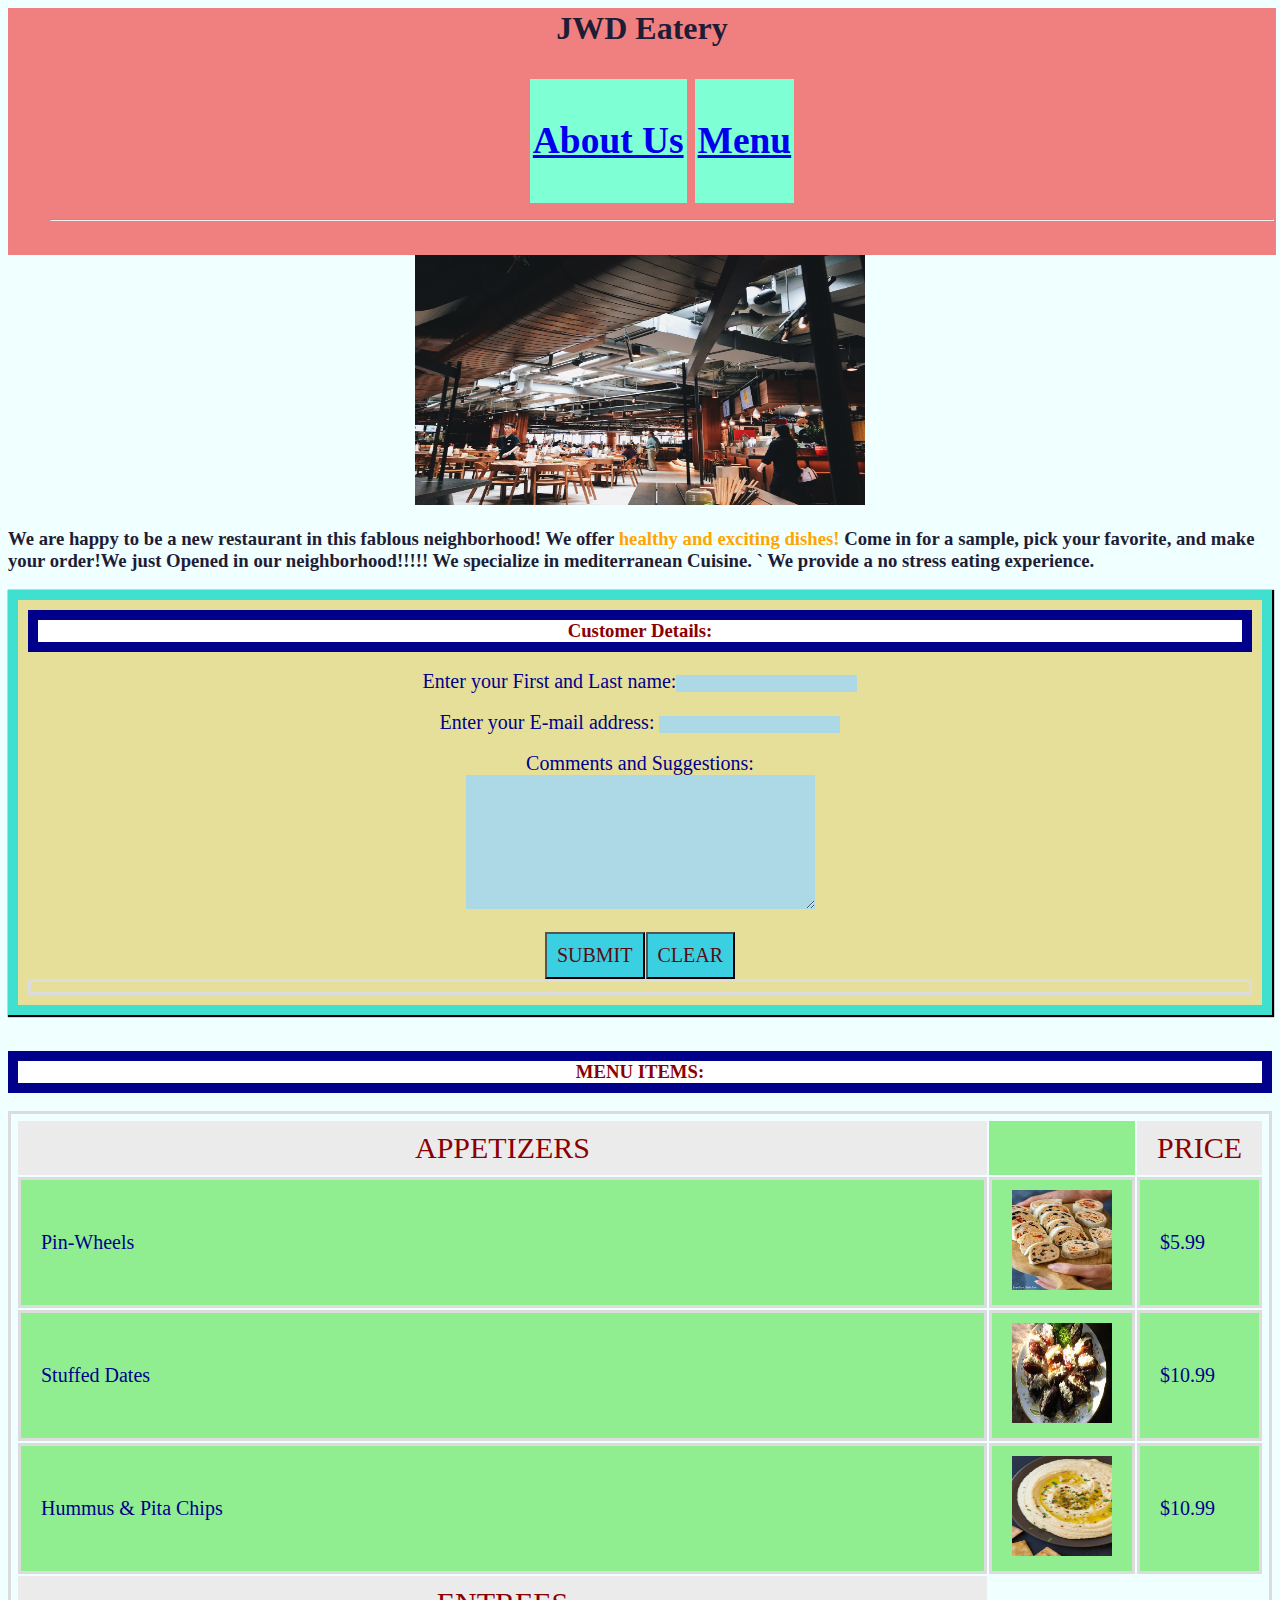
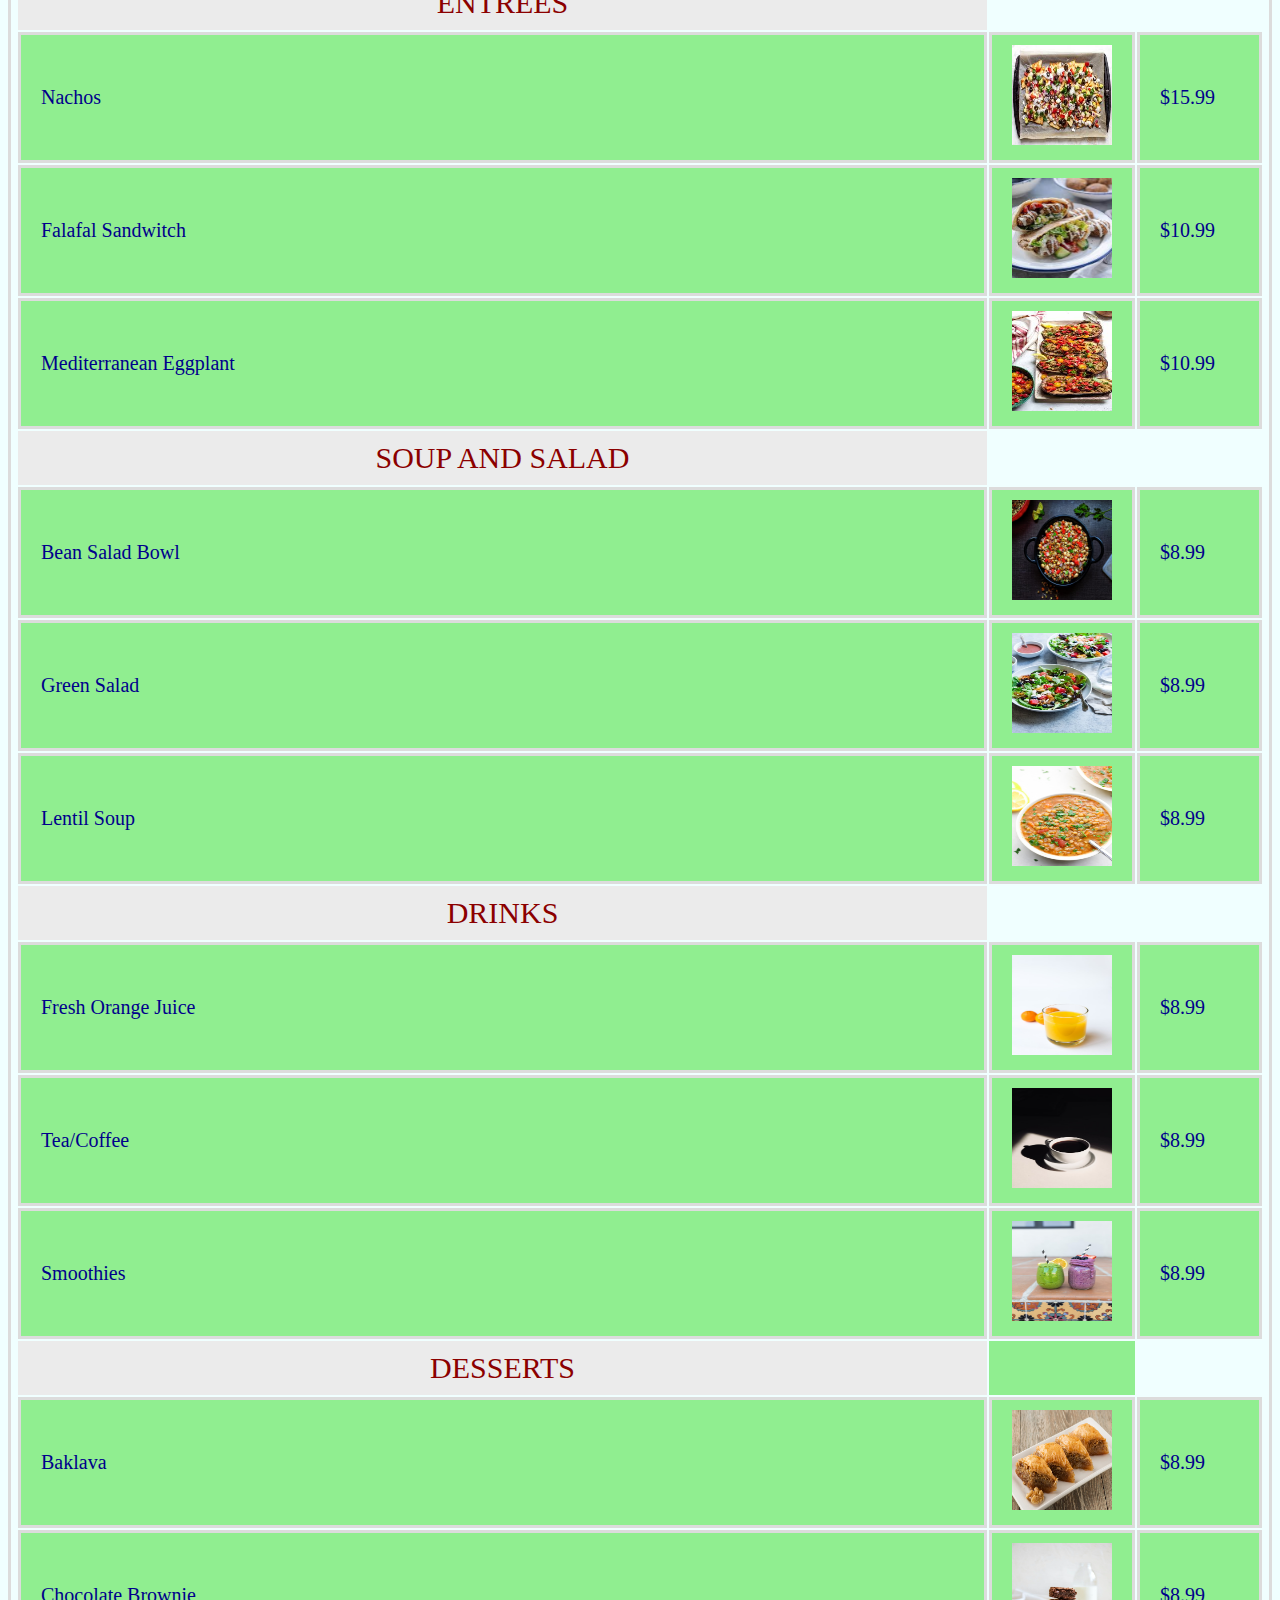
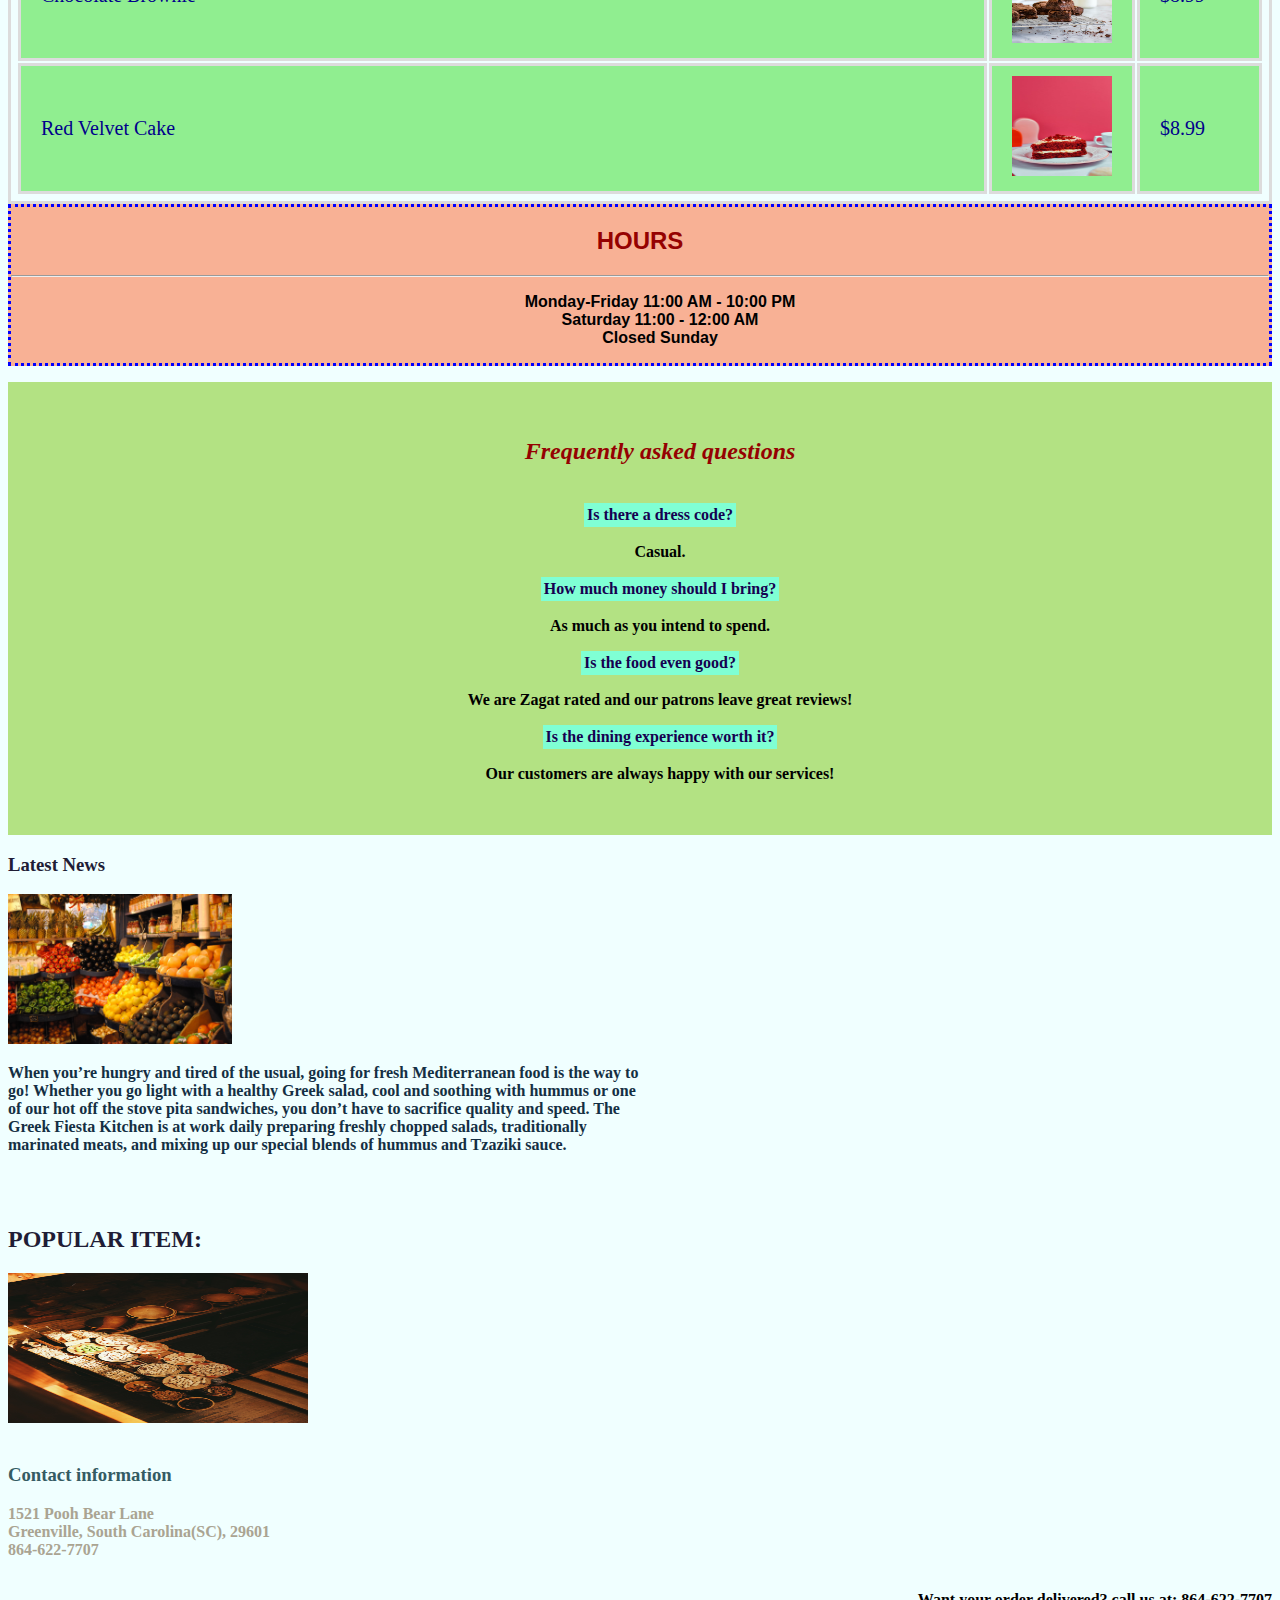
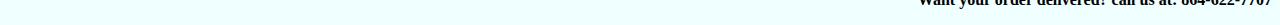
<file: index.html>
<!DOCTYPE HTML>

<head>

  <link rel="stylesheet" href="ourstyle.css"> 
	<title>
		JWD Eatery
	</title>
<!--<style>
body {
  background-image: url('restimage.jpg')
}
</style>-->

</head>

<body>
	<main>
		<div id="eat" align="center">
			<header>
				<h1 style="color:#1F1D36">JWD Eatery
          <ul class="list">
          <li><h3><a href="#blog" >About Us</a> </h3></li> 
          <li><h3><a href="#men" >Menu</a> </h3></li>

					<hr>
			</header>
			<img src="eatery_1.jpg" alt="Eatery" width="450" height="250">
  </div>

  <div id="business description"> <h3 style="color:#1F1D36">We are happy to be a new restaurant in this fablous neighborhood! We offer <strong style="color:orange"> healthy and exciting dishes!</strong> Come in for a sample, pick your favorite, and make your order!We just Opened in our neighborhood!!!!!
      We specialize in mediterranean Cuisine.
  `   We provide a no stress eating experience.</h3>
  </div>

  <div id="contact-form" style="background-color:#E6DF9A">
  <table class='center'>
    <form action ="http://google.co.in" method="POST">

    <h3 class="heading">Customer Details:</h3>
    <br>
    <label for="custname">Enter your First and Last name:</label>
    <input type="text" id="custname" name="custname" ng-maxlength="40" class="back"></input>
    <br><br>
    <label for="email">Enter your E-mail address: </label>
    <input type="email" id="email" name="email" ng-maxlength="40" class="back"></input>
    <br><br>
     <label for="comment">Comments and Suggestions: </label>
     <br>
     <textarea name="comment" cols=30 rows=4 class="back"> </textarea>
   
    <br><br>
    <input type="submit" value="Submit" class="button"> </input>
    <input type="reset" value="Clear" class="button"></input>
  </table>
  </div><br><br>
  <h3 class="heading"> MENU ITEMS:</h3>
  <br>
  <div class="menu" id="men">
    <table align="center" class="menu">
      
      <tr class="lightblue"> 
        <th class="lightblue">Appetizers</th> <th></th>
        <th class="lightblue">Price</th>
        <tr>
          <td>Pin-Wheels</td> 
          <td><img src="pinwheel.jpg " width="100" height="100">
          <td>$5.99</td>
        </tr> 
        <tr>
          <td>Stuffed Dates</td> 
          <td><img src="stuff dates.jpg " width="100" height="100">
          <td>$10.99</td>
        </tr>
        <tr>
          <td>Hummus & Pita Chips</td> 
          <td><img src="roasted-garlic-hummus7-edit2+srgb..jpg" width="100" height="100">
          <td>$10.99</td>
          </tr> 
        <th  class="lightblue">Entrees</th>
          <tr><td>Nachos</td> 
          <td><img src="nachos.jpg" width="100" height= "100"</td>
          <td>$15.99</td>
        </tr>
        <tr>
          <td>Falafal Sandwitch</td> 
          <td><img src="falafal sandwitch.jpg" width="100" height= "100"></td> 
          <td>$10.99</td>
        </tr>
        <tr>
          <td>Mediterranean Eggplant</td> 
          <td><img src="medeggplant.jpg" width="100" height= "100"></td>
          <td>$10.99</td>
        </tr>
        <th class="lightblue">Soup and Salad</th>
        <tr>
          <td>Bean Salad Bowl</td>
          <td><img src="salad.jpg" width="100" height= "100"></td>
        <td>$8.99</td>
         </tr>

        <tr>
          <td>Green Salad</td>
          <td><img src="salad2.jpg" width="100" height= "100"></td>
          <td>$8.99</td>
        </tr>
        <tr>
          <td>Lentil Soup</td>
          <td><img src="Lentil Soup.jpg" width="100" height= "100"></td>
          <td>$8.99</td>
        </tr>

        <th class="lightblue">Drinks</th>
        <tr>
          <td>Fresh Orange Juice</td>
          <td><img src="orange.jpg" width="100" height= "100"></td>
          <td>$8.99</td>
        </tr>
        
        <tr>
          <td>Tea/Coffee</td>
          <td><img src="tea-coffee.jpg" width="100" height= "100"></td>
          <td>$8.99</td>
        </tr>
        
        <tr>
          <td>Smoothies</td>
          <td><img src="smoothie.jpg" width="100" height= "100"></td>
          <td>$8.99</td>
        </tr>
        
        <th class="lightblue">Desserts<th>
        <tr>
          <td>Baklava</td>
          <td><img src="baklava.jpg" width="100" height= "100"></td>
          <td>$8.99</td>
        </tr>

        <tr>
          <td>Chocolate Brownie</td>
          <td><img src="chocolate brownie.jpg" width="100" height= "100"></td>
          <td>$8.99</td>
        </tr>
        
        <tr>
          <td>Red Velvet Cake</td>
          <td><img src="rcake.jpg" width="100" height= "100"></td>
          <td>$8.99</td>
        </tr>
        
    </table>


  <div class="hours" style="background-color:#F8B195">
     <h2 class="red" style="color:#950101">HOURS</h2><hr>
     <nav>
     <ul>
        <div class="days"><strong>Monday-Friday 11:00 AM - 10:00 PM <div><strong>
        <div>Saturday <strong>11:00 - 12:00 AM </div></strong> 
        <div><strong>
          <div>Closed Sunday</strong><div>
      </ul>
      </nav>
  </div>

  <div class="questions" style="background-color:#B3E283" align="center">
    <ul>
      <br><br>
      <h2 style="color:#950101"><em>Frequently asked questions</em></h2><br>
      <li>Is there a dress code?</li>
        <p style="color=#3C415C">Casual.</p>
      <li>How much money should I bring?</li>
        <p style="color=#3C415C">As much as you intend to spend.</p>
      <li>Is the food even good?</li>
        <p style="color=#3C415C">We are Zagat rated and our patrons leave great reviews!</p>
      <li>Is the dining experience worth it?</li>
        <p style="color=#3C415C">Our customers are always happy with our services!</p><br><br>
    </ul>
  </div>
 
  <div class="news" width="50%">
    <h3 style="color:#1F1D36">Latest News</h3>
    <img src="eatery_5.jpg" height="150">
          <p style="color:#142F43">
      When you’re hungry and tired of the usual, going for fresh Mediterranean food is the way to go! Whether you go light with a healthy Greek salad, cool and soothing with hummus or one of our hot off the stove pita sandwiches, you don’t have to sacrifice quality and speed. The Greek Fiesta Kitchen is at work daily preparing freshly chopped salads, traditionally  marinated meats, and mixing up our special blends of hummus and Tzaziki sauce.
    </p><br>
  </div>
  <br>
  <div class="bestItems" align:"center">
     <h2 style="color:#1F1D36"> POPULAR ITEM:</h2>
    <img src="eatery_2.jpg" width="300" height="150">
   <br><br>
  </div>
   


  <footer>
   <div class="businesscontact" id="location">
    <h3 style="color:
#345B63">Contact information</h3>
    <p style="color:#AAA492">
      1521 Pooh Bear Lane<br>
      Greenville, South Carolina(SC), 29601<br>
      864-622-7707
    </p>
  </div>
  <p id="call-us">Want your order delivered? call us at: 864-622-7707</p>
    </footer>
</body>
</file>
<file: ourstyle.css>
body{
  background-color:azure;
}

h1{
  border:10px, none;
  background-color: lightcoral;
  width:100%;
  padding:2px;
  margin:auto;
}


.hours{
  Font-family: "Arial";
  border: 3px dotted blue;
  color: black;
text-align: center;
}



#contact-form {
  border: 10px solid turquoise;
  padding:10px;
  box-shadow: 1px 1px 1px 1px black;
  text-align: center;
  margin: auto;
 }
 
 .heading{
   border:10px solid darkblue;
   text-align: center;
   background-color: white;
   color:darkred;
   margin:auto;
 }
 table,td{
   
   border: 3px solid gainsboro;
   width:100%;
   padding:5px;
   align-self: t;
   color:darkblue;
   font: 20px bold;
   
 }
 /*th{
   background-color: lightblue;
 }*/
 td,th{
    background-color:lightgreen;
    padding:10px 20px;
 }
 .lightblue{
   background-color:rgb(235,235,235);
   color:darkred;
   font:30px bolder;
   text-transform: uppercase;
   }
   li{
     display:inline-block;
     padding:3px;
     border:2px;
     background-color:aquamarine;
     text-align: center;
     color: #150050;
   }
   .back{
     background-color: lightblue;
     border:none;
      
     

   }
   #email{
      background-color: lightblue;
      border:none;
   }

 #blog{
   float:right;
   width: 50%;
 }

 .news{
   
   width: 50%;
 }

 #call-us{
   float: right;
 }

 .questions{
   width:505
 }

 .bestItems{

   width: 50%;
 }
 label{
   color:darkblue;
   font:20px bold;
   padding-bottom: 40px;
 }
 textarea{
   color:darkblue;
   font:20px bold;
   padding-bottom: 40px;

 }
 .button{
   margin:0.5px;
   padding:10px;
   background-color:rgb(59, 207, 226);
   color:rgb(87, 12, 18);
   font: 20px bolder;
   text-transform:uppercase;
 }
</file>
